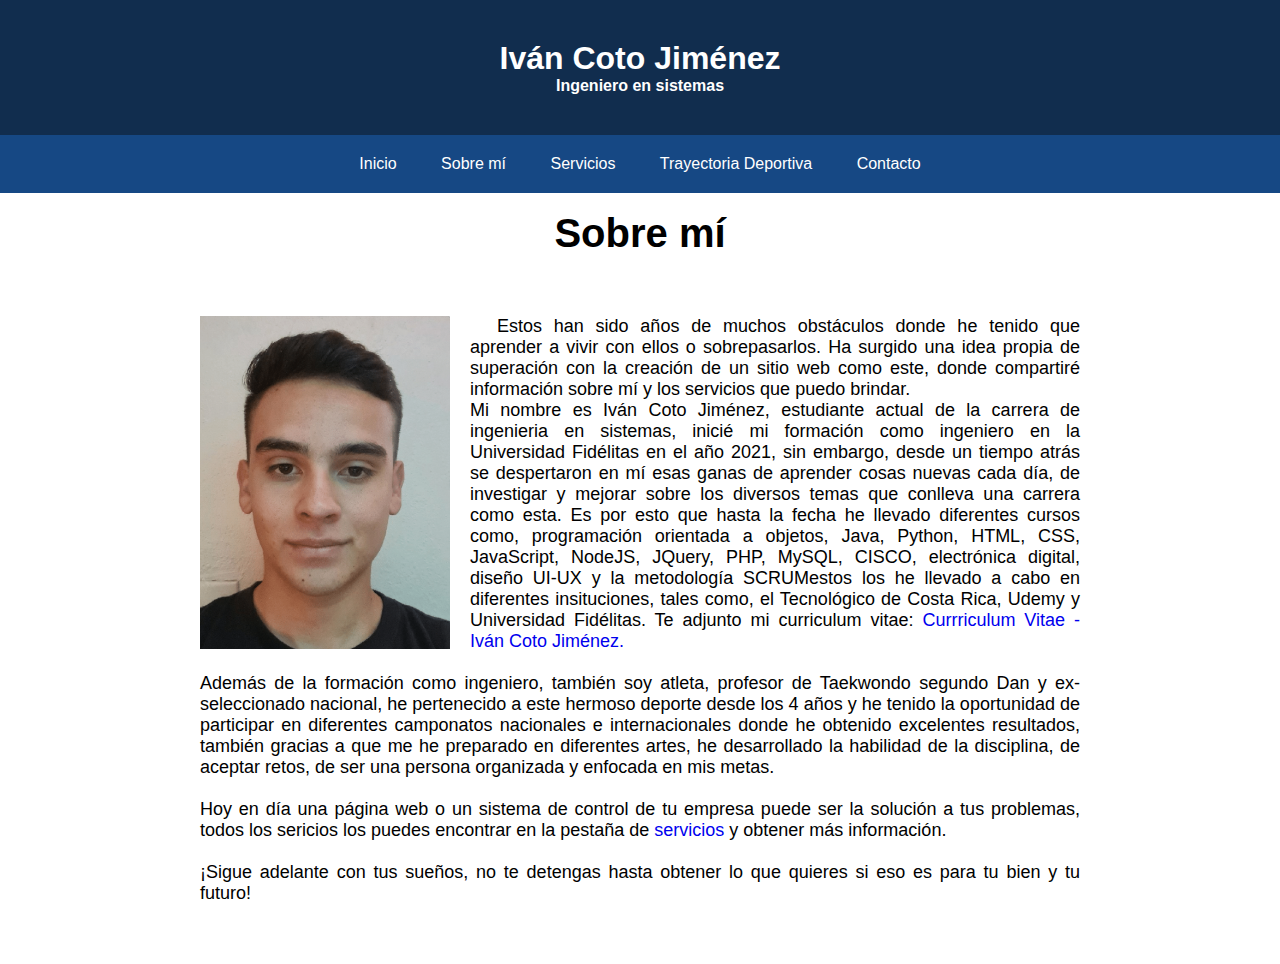
<file: src/main/resources/static/sobreMi.html>
<!DOCTYPE html>

<html>
    <head>
        <title>Estudios</title>
        <meta charset="UTF-8">
        <meta name="viewport" content="width=device-width, initial-scale=1.0">
        <link href="css/StyleMenu.css" rel="stylesheet" type="text/css"/>
        <link href="css/styleEstudios.css" rel="stylesheet" type="text/css"/>
        <link rel="stylesheet" href="https://stackpath.bootstrapcdn.com/font-awesome/4.7.0/css/font-awesome.min.css">
    </head>
    <body>
        <header>
            <h1>Iván Coto Jiménez</h1>
            <h2 style="font-size: medium">Ingeniero en sistemas</h2>
        </header>

        <nav>
            <ul>
                <li><a href="index.html">Inicio</a></li>
                <li><a href="sobreMi.html">Sobre mí</a></li>
                <li><a href="servicios.html">Servicios</a></li>
                <li><a href="deportes.html">Trayectoria Deportiva</a></li>
                <li><a href="contacto.html">Contacto</a></li>
            </ul>
            <div class="hide">
                <i class="fa fa-bars" aria-hidden="true"></i> Menu
            </div>
        </nav>
        <script src="https://code.jquery.com/jquery-1.12.4.min.js"></script>
        <script>
            $(".hide").on('click', function () {
                $("nav ul").toggle('slow');
            })
        </script>
        <br>
        <section>
            <h2 class="subTitulo">Sobre mí</h2>
            <div class="container">
                <img src="imagenes/Foto pasaporte.PNG" alt="foto pasaporte" />
                <p class="parrafo">
                    Estos han sido años de muchos obstáculos donde he tenido que aprender a vivir con ellos o sobrepasarlos. Ha surgido una idea propia de superación
                    con la creación de un sitio web como este, donde compartiré información sobre mí y los servicios que puedo brindar. <br>
                    Mi nombre es Iván Coto Jiménez, estudiante actual de la carrera de ingenieria en sistemas, inicié mi formación como ingeniero en la Universidad 
                    Fidélitas en el año 2021, sin embargo, desde un tiempo atrás se despertaron en mí esas ganas de aprender cosas nuevas cada día, de investigar
                    y mejorar sobre los diversos temas que conlleva una carrera como esta. Es por esto que hasta la fecha he llevado diferentes cursos como,
                    programación orientada a objetos, Java, Python, HTML, CSS, JavaScript, NodeJS, JQuery, PHP, MySQL, CISCO, electrónica digital, diseño UI-UX 
                    y la metodología SCRUMestos los he llevado a cabo en diferentes insituciones, tales como, el Tecnológico de Costa Rica, Udemy y Universidad Fidélitas. 
                    Te adjunto mi curriculum vitae: <a href="documentos/CV Iván Coto Jiménez.pdf" target="_blank">Currriculum Vitae - Iván Coto Jiménez.</a><br>
                    <br>
                    Además de la formación como ingeniero, también soy atleta, profesor de Taekwondo segundo Dan y ex-seleccionado nacional, he pertenecido 
                    a este hermoso deporte desde los 4 años y he tenido la oportunidad de participar en diferentes camponatos nacionales e internacionales 
                    donde he obtenido excelentes resultados, también gracias a que me he preparado en diferentes artes, he desarrollado la habilidad de la disciplina, de aceptar retos,
                    de ser una persona organizada y enfocada en mis metas.<br>
                    <br>
                    Hoy en día una página web o un sistema de control de tu empresa puede ser la solución a tus problemas, todos los sericios los puedes encontrar en la
                    pestaña de <a href="servicios.html"> servicios </a> y obtener más información.<br>
                    <br>
                    ¡Sigue adelante con tus sueños, no te detengas hasta obtener lo que quieres si eso es para tu bien y tu futuro!                
                </p>
            </div>
        </section>
</html>
</file>
<file: src/main/resources/static/css/StyleMenu.css>
* {
    padding: 0;
    margin: 0;
    box-sizing: border-box;
}

body {
    font-family: 'Century Gothic', sans-serif;
}

header {
    width: 100%;
    padding: 40px;
    color: white;
    text-align: center;
    background: #112d4e;
}


nav ul {
    background: #164884;
    text-align: center;
    list-style: none;
    overflow: hidden;

}

ul li {
    display: inline-block;
    padding: 20px;
    transition: all ease-in-out 250ms;
}

ul li:hover {
    background: transparent;
}

ul li a {
    color: white;
    text-decoration: none;
}

.hide {
    padding: 16px;
    font-size: 22px;
    background: #112d4e;
    color: white;
    cursor: pointer;
    display: none;
}

@media (max-width: 768px) {
    ul li {
        width: 100%;
        padding: 15px;
        text-align: left;
    }

    .hide {
        display: block;
    }

    nav ul {
        display: none;

    }

}
</file>
<file: src/main/resources/static/css/styleEstudios.css>
.subTitulo{
    text-align: center;
    font-size: 40px;
}

.container{
    width: 100%;
    max-width: 1000px;
    margin: auto;
    padding: 60px;
}

.container img{
    width: 250px;
    float: left;
    margin-right: 20px;
}
.container p{
    text-indent: 1.5em;
    font-size: 18px;
    font-weight: 300;
    text-align: justify;
}

.container p a{
    text-decoration: none;
}

@media (max-width: 768px) {
    .container img{
        width: 250px;
        float: none;
        margin-bottom: 10px;
         
    }
    .container p{
        font-size: 15px;
        text-indent: 0em;
    }
}
</file>
